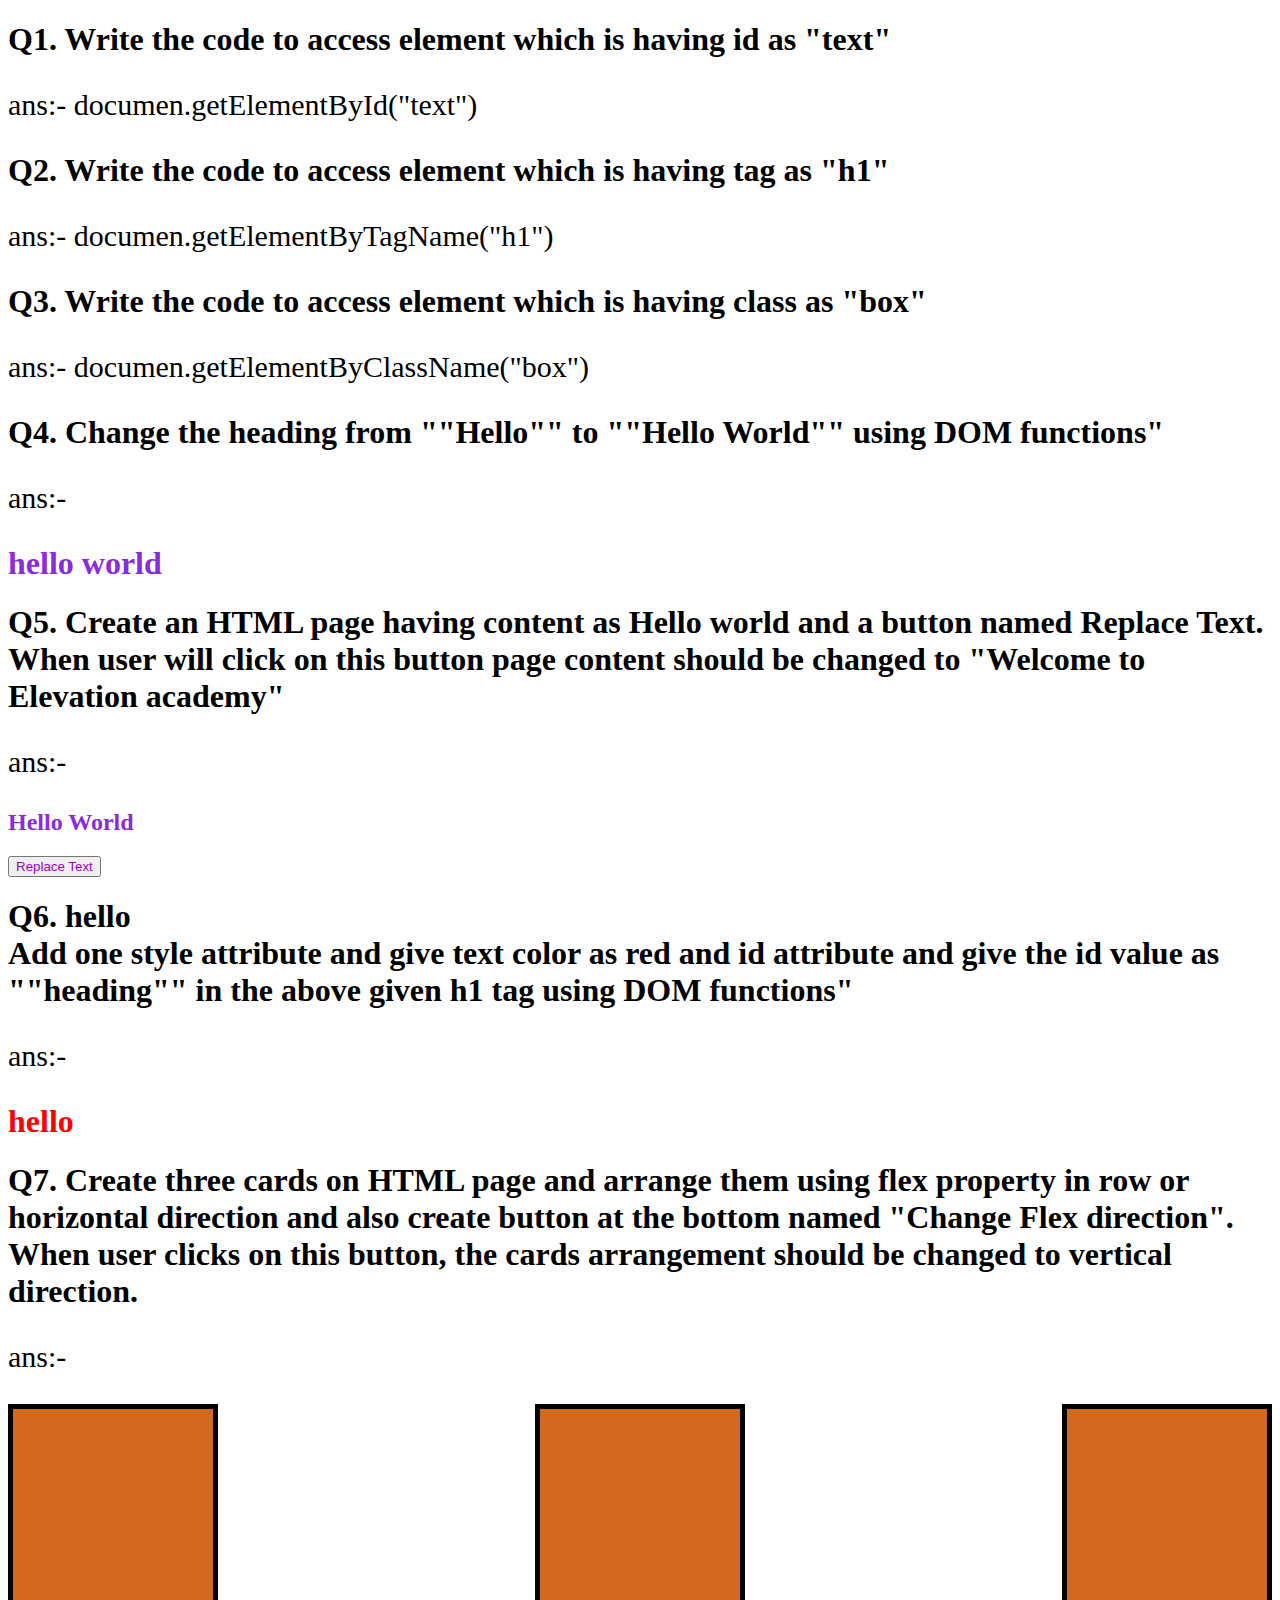
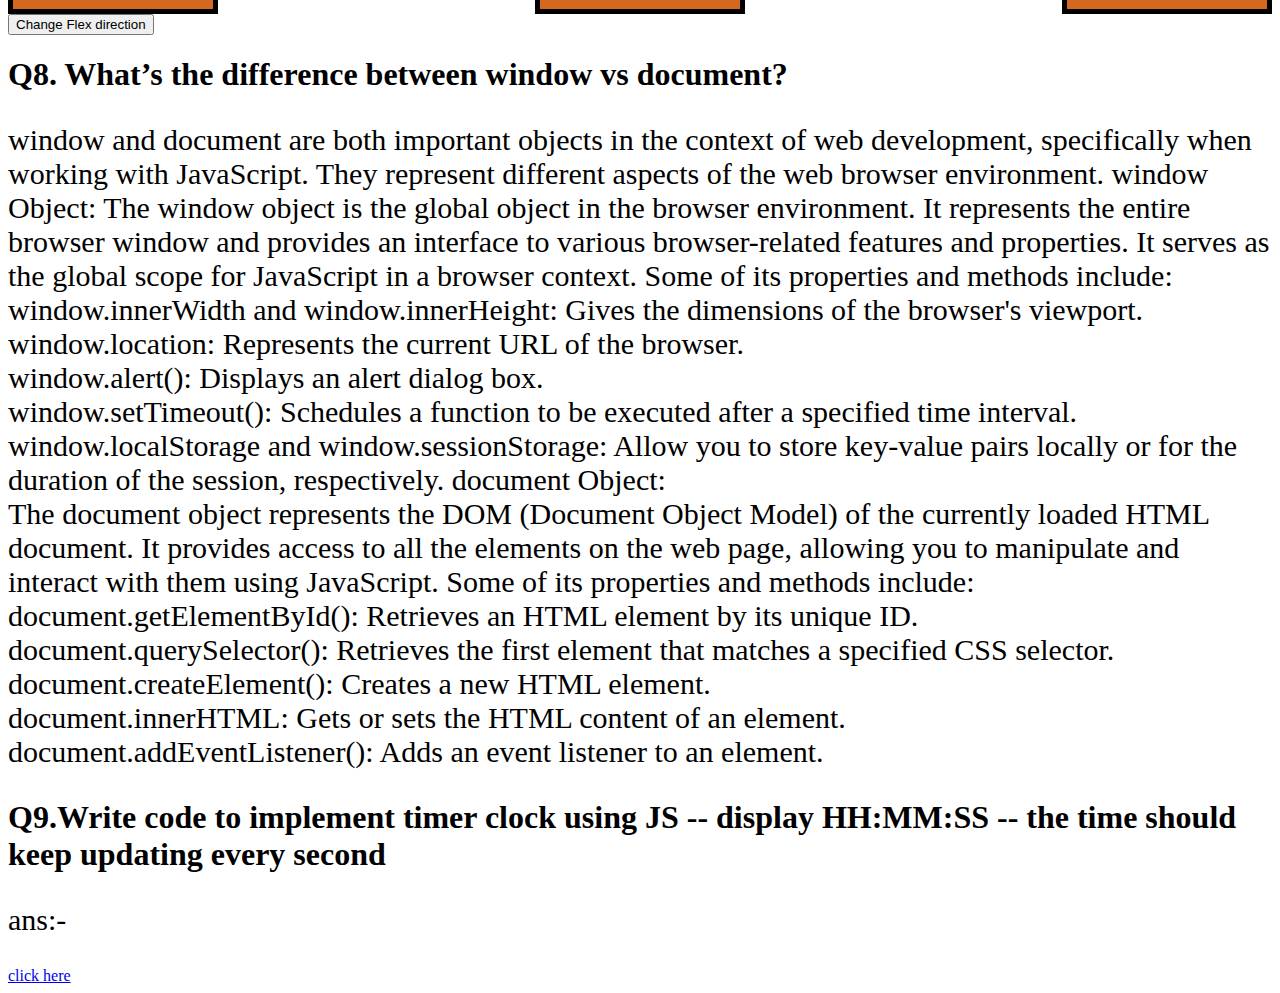
<file: index.html>
<!DOCTYPE html>
<html lang="en">
<head>
    <meta charset="UTF-8">
    <meta name="viewport" content="width=device-width, initial-scale=1.0">
    <title>Document</title>
    <style>
        .container{
            display: flex;
            flex-direction: row;
            justify-content: space-between;
        }
        .flex-item{
            width: 200px;
            height: 200px;
            background-color: chocolate;
            border: 5px solid;
        }
    </style>
</head>
<body>
    <h1>Q1. Write the code to access element which is having id as "text"</h1>
    <p style="font-size: 30px;">ans:- documen.getElementById("text")</p>
    <h1>Q2. Write the code to access element which is having tag as "h1"</h1>
    <p style="font-size: 30px;">ans:- documen.getElementByTagName("h1")</p>
    <h1>Q3. Write the code to access element which is having class as "box"</h1>
    <p style="font-size: 30px;">ans:- documen.getElementByClassName("box")</p>
    <h1>Q4. Change the heading from ""Hello"" to ""Hello World"" using DOM functions"</h1>
    <p style="font-size: 30px;">ans:- </p>
    <h1 style="color: blueviolet;">hello</h1>
    <h1>Q5. Create an HTML page having content as Hello world and a button named Replace Text. When user will click on this button page content should be changed to "Welcome to Elevation academy"</h1>
    <p style="font-size: 30px;">ans:- </p>
    <h2 style="color: blueviolet;">Hello World</h2>
    <button onclick="replace()" style="color: rgb(161, 0, 190);">Replace Text</button>
    <h1>Q6. hello <br>
     Add one style attribute and give text color as red and id attribute and give the id value as ""heading"" in the above given h1 tag using DOM functions"
    </h1>
    <p style="font-size: 30px;">ans:- </p>
    <h1 id="heading">hello</h1>
    <h1>Q7. Create three cards on HTML page and arrange them using flex property in row or horizontal direction and also create button at the bottom named "Change Flex direction". When user clicks on this button, the cards arrangement should be changed to vertical direction.</h1>
    <p style="font-size: 30px;">ans:- </p>
    <div class="container">
        <div class="flex-item"></div>
        <div class="flex-item"></div>
        <div class="flex-item"></div>
    </div>
    <button onclick="flex1()">Change Flex direction</button>
    <h1>Q8. What’s the difference between window vs document?</h1>
    <p style="font-size: 30px;">window and document are both important objects in the context of web development, specifically when working with JavaScript. They represent different aspects of the web browser environment.

        window Object:
        The window object is the global object in the browser environment. It represents the entire browser window and provides an interface to various browser-related features and properties. It serves as the global scope for JavaScript in a browser context. Some of its properties and methods include: <br>
        window.innerWidth and window.innerHeight: Gives the dimensions of the browser's viewport. <br>
        window.location: Represents the current URL of the browser.<br>
        window.alert(): Displays an alert dialog box.<br>
        window.setTimeout(): Schedules a function to be executed after a specified time interval.<br>
        window.localStorage and window.sessionStorage: Allow you to store key-value pairs locally or for the duration of the session, respectively.
        document Object:<br>
        The document object represents the DOM (Document Object Model) of the currently loaded HTML document. It provides access to all the elements on the web page, allowing you to manipulate and interact with them using JavaScript. Some of its properties and methods include:
        document.getElementById(): Retrieves an HTML element by its unique ID.<br>
        document.querySelector(): Retrieves the first element that matches a specified CSS selector.<br>
        document.createElement(): Creates a new HTML element.<br>
        document.innerHTML: Gets or sets the HTML content of an element.<br>
         document.addEventListener(): Adds an event listener to an element.</p>
      <script src="./script.js"></script>
    <h1>Q9.Write code to implement timer clock using JS -- display HH:MM:SS -- the time should keep updating every second</h1>
    <p style="font-size: 30px;">ans:- </p>
    <a href="./index2.html" target="_blank">click here</a>
<style src="./style2.css"></style>
    <script src="./script2.js"></script>
</body>
</html>
</file>
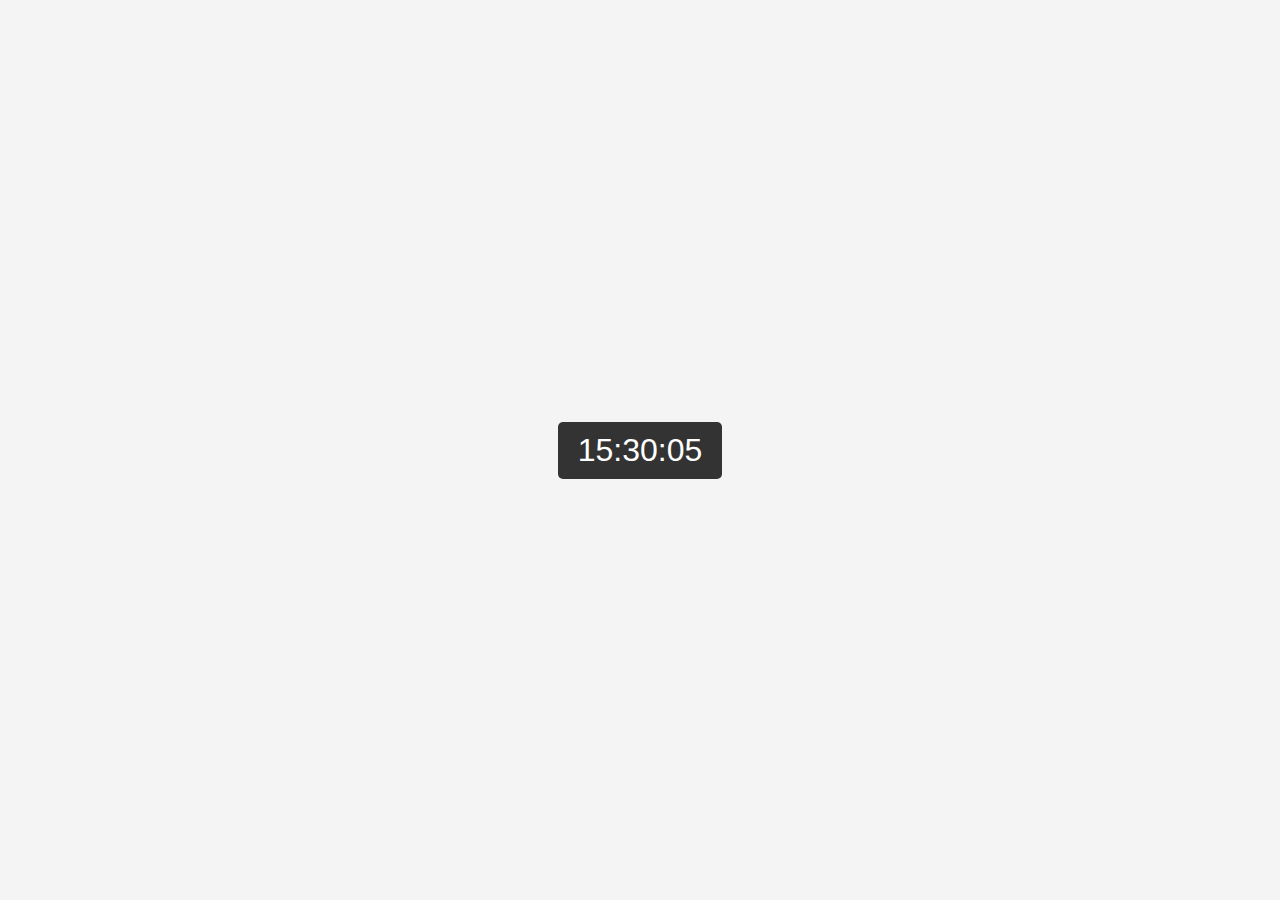
<file: index2.html>
<!DOCTYPE html>
<html lang="en">
<head>
    <meta charset="UTF-8">
    <meta name="viewport" content="width=device-width, initial-scale=1.0">
    <title>Timer Clock</title>
    <link rel="stylesheet" type="text/css" href="style2.css">
</head>
<body>
    <div class="timer" id="timer">00:00:00</div>

    <script src="script2.js"></script>
</body>
</html>
</file>
<file: style2.css>
body {
    display: flex;
    justify-content: center;
    align-items: center;
    height: 100vh;
    margin: 0;
    background-color: #f4f4f4;
}

.timer {
    font-size: 2em;
    font-family: Arial, sans-serif;
    background-color: #333;
    color: white;
    padding: 10px 20px;
    border-radius: 5px;
}
</file>
